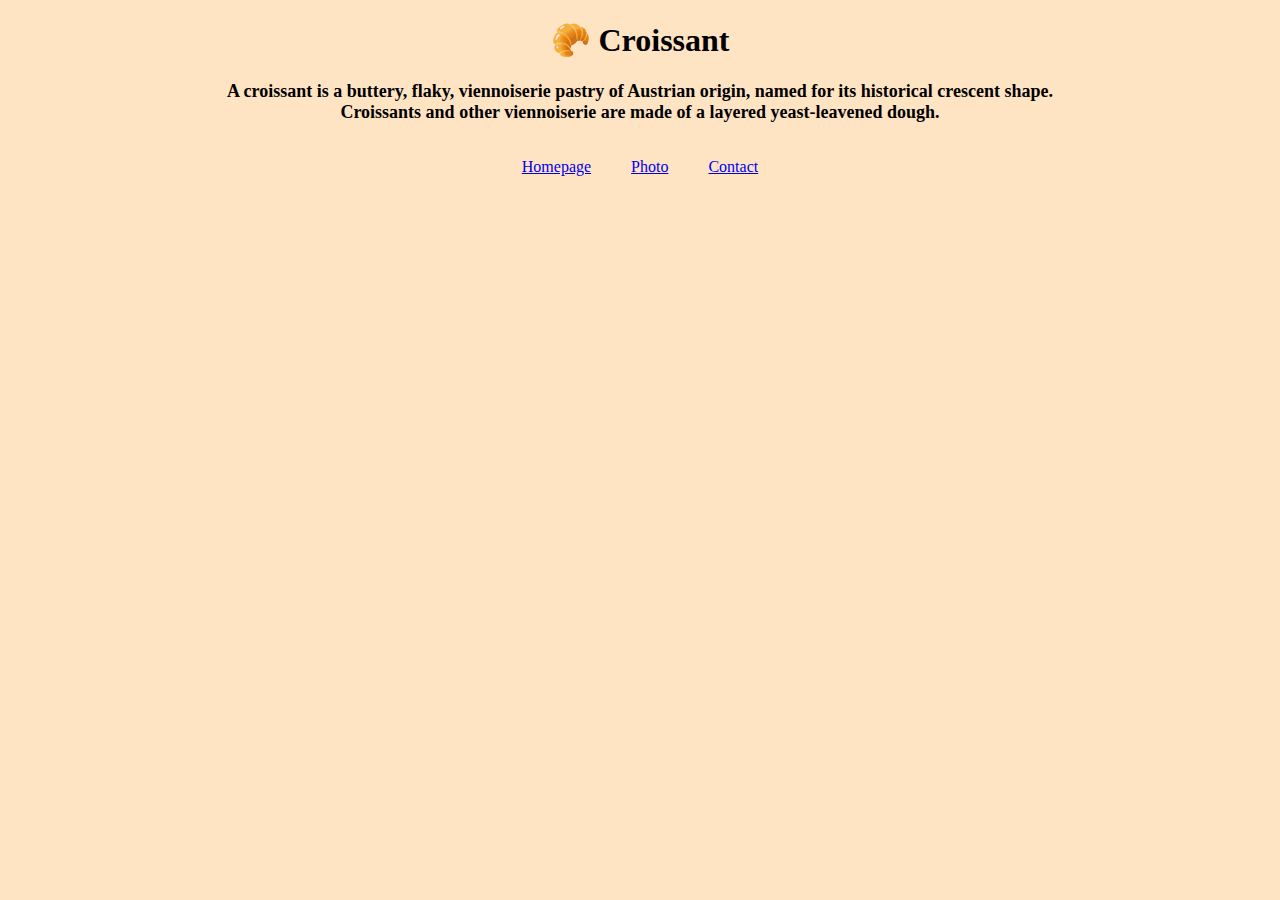
<file: index.html>
<!DOCTYPE html>
<html lang="en">
  <head>
    <meta charset="UTF-8" />
    <meta name="description" content="The best croissant in New York" />
    <meta http-equiv="X-UA-Compatible" content="IE=edge" />
    <meta name="viewport" content="width=device-width, initial-scale=1.0" />
    <title>🥐 Croissant</title>
    <link href="style.css" rel="stylesheet" type="text/css" />
  </head>
  <body>
    <h1>🥐 Croissant</h1>
    <h2>
      A croissant is a buttery, flaky, viennoiserie pastry of Austrian origin,
      named for its historical crescent shape.
      <br />
      Croissants and other viennoiserie are made of a layered yeast-leavened
      dough.
    </h2>
    <div class="links">
      <a href="index.html" class="link">Homepage</a>
      <a href="photo.html" class="link">Photo</a>
      <a href="contact.html" class="link">Contact</a>
    </div>
  </body>
</html>
</file>
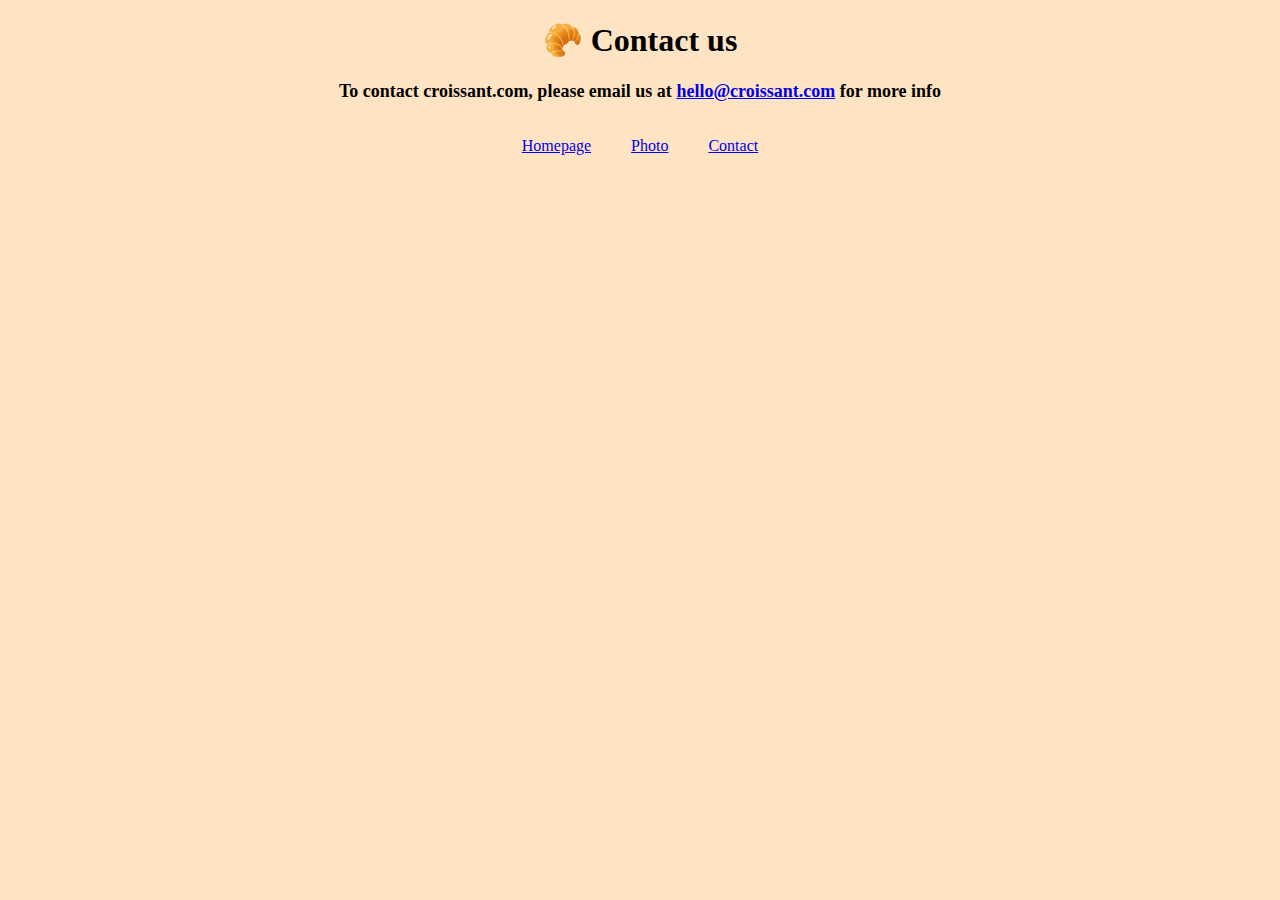
<file: contact.html>
<!DOCTYPE html>
<html lang="en">
  <head>
    <meta charset="UTF-8" />
    <meta http-equiv="X-UA-Compatible" content="IE=edge" />
    <meta name="viewport" content="width=device-width, initial-scale=1.0" />
    <title>🥐 Contact us</title>
    <link href="style.css" rel="stylesheet" type="text/css" />
  </head>
  <body>
    <h1>🥐 Contact us</h1>
    <h2>
      To contact croissant.com, please email us at
      <a href="mailto:hello@croissant.com">hello@croissant.com</a> for more info
    </h2>
    <div class="links">
      <a href="index.html" class="link">Homepage</a>
      <a href="photo.html" class="link">Photo</a>
      <a href="contact.html" class="link">Contact</a>
    </div>
  </body>
</html>
</file>
<file: style.css>
body {
  background-color: bisque;
}

h1,
h2 {
  text-align: center;
}

h1 {
  font-size: 32px;
}

img {
  display: block;
  margin: 0 auto;
}

h2 {
  font-size: 18px;
}

.links {
  display: flex;
  justify-content: center;
}

.link {
  padding: 20px;
}
</file>
